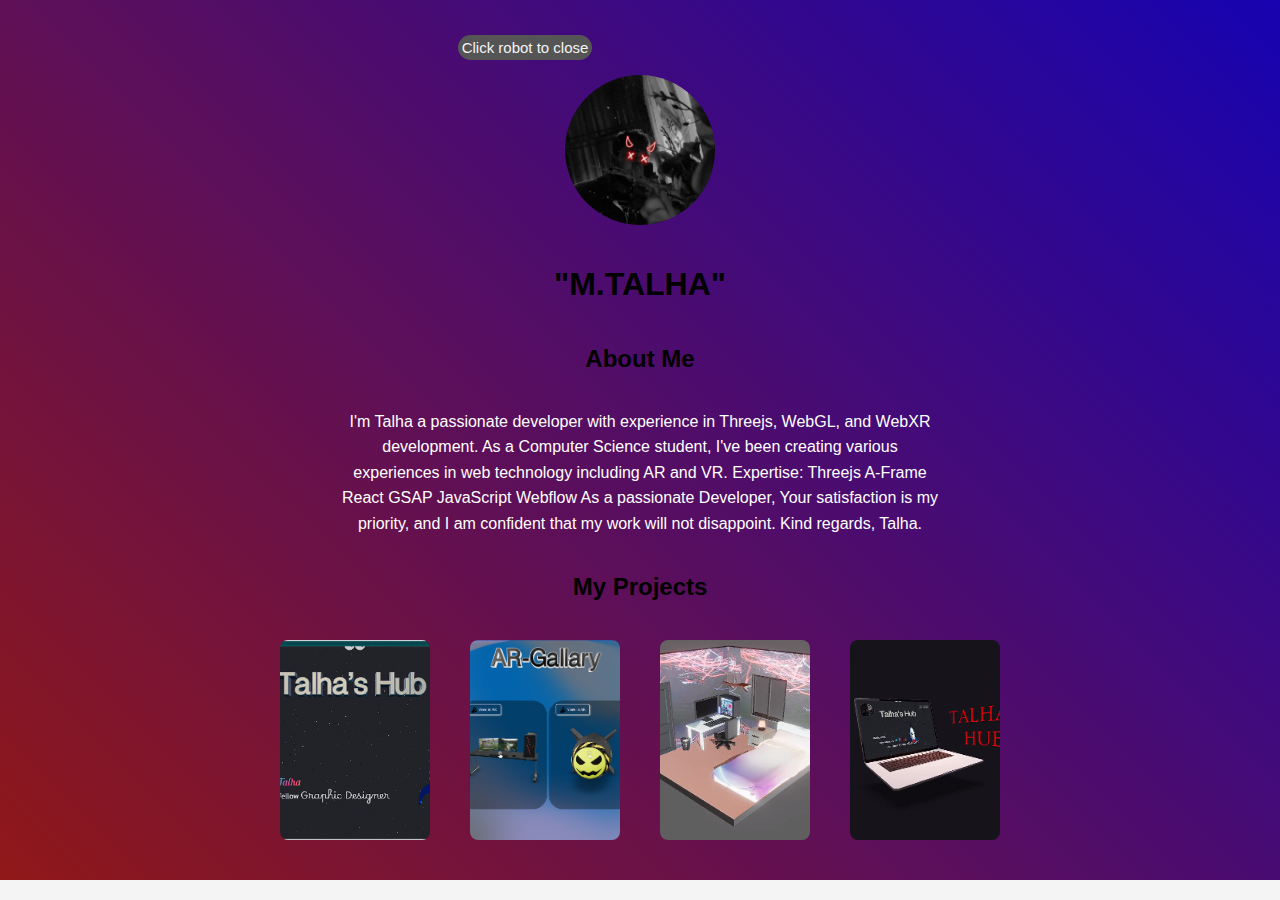
<file: examples/port.html>
<!DOCTYPE html>
<html lang="en">
  <head>
    <meta charset="UTF-8" />
    <meta name="viewport" content="width=device-width, initial-scale=1.0" />
    <title>About Me</title>
    <style>
      body {
        font-family: 'Arial', sans-serif;
        margin: 0;
        padding: 0;
        box-sizing: border-box;
        background-color: #f4f4f4;
        overflow-x: hidden;
      }

      #about-container {
        width: 100;
        height: 100%;
        display: flex;
        flex-direction: column;
        align-items: center;
        justify-content: center;
        text-align: center;
        padding: 20px;
        background: linear-gradient(45deg, #901818, #1703b1);
      }

      #profile-image {
        width: 150px; /* Adjust the image size */
        height: 150px;
        border-radius: 50%;
        object-fit: cover;
        margin-bottom: 20px;
      }

      #about-text {
        max-width: 600px; /* Adjust the maximum width of the text */
        line-height: 1.6;
        color: #ffffff;
      }

      #project-section {
        display: flex;
        flex-wrap: wrap;
        justify-content: center;
      }

      .project-image {
        width: 150px; /* Adjust the image size */
        height: 200px;
        object-fit: cover;
        margin: 20px;
        border-radius: 8px;
      }

      /***** scrolll barrrr ***/
      /* Customize the scrollbar track */
      ::-webkit-scrollbar {
        width: 5px;
      }

      /* Customize the scrollbar thumb (the draggable part) */
      ::-webkit-scrollbar-thumb {
        background-color: #555;
        border-radius: 6px;
      }

      /* Customize the scrollbar track when hovered */
      ::-webkit-scrollbar-track:hover {
        background-color: transparent;
      }

      /* Customize the scrollbar thumb when hovered */
      ::-webkit-scrollbar-thumb:hover {
        background-color: #777;
      }

      /* Customize the scrollbar track when it's in the "dragging" state */
      ::-webkit-scrollbar-track:active {
        background-color: #666;
      }

      /* Customize the scrollbar thumb when it's in the "dragging" state */
      ::-webkit-scrollbar-thumb:active {
        background-color: #444;
      }

      .close {
        font-size: 15px;
        color: #f4f4f4;
        background: #555;
        border-radius: 1rem;
        border: none;
        margin-right: 230px;
        padding: 4px;
      }
    </style>
  </head>
  <body>
    <div id="about-container">
      <p class="close">Click robot to close</p>
      <img id="profile-image" src="./assets/icons/talha.jpg" alt="Profile Image" />
      <h1>"M.TALHA"</h1>
      <h2>About Me</h2>
      <p id="about-text">
        I'm Talha a passionate developer with experience in Threejs, WebGL, and WebXR development. As a Computer Science
        student, I've been creating various experiences in web technology including AR and VR. Expertise: Threejs
        A-Frame React GSAP JavaScript Webflow As a passionate Developer, Your satisfaction is my priority, and I am
        confident that my work will not disappoint. Kind regards, Talha.
      </p>

      <h2>My Projects</h2>
      <div id="project-section">
        <img class="project-image" src="./assets/icons/p2.png" alt="Project 1" />
        <img class="project-image" src="./assets/icons/p1.png" alt="Project 2" />
        <img class="project-image" src="./assets/icons/p3.png" alt="Project 3" />
        <img class="project-image" src="./assets/icons/p4.png" alt="Project 4" />
      </div>
    </div>
  </body>
</html>
</file>
